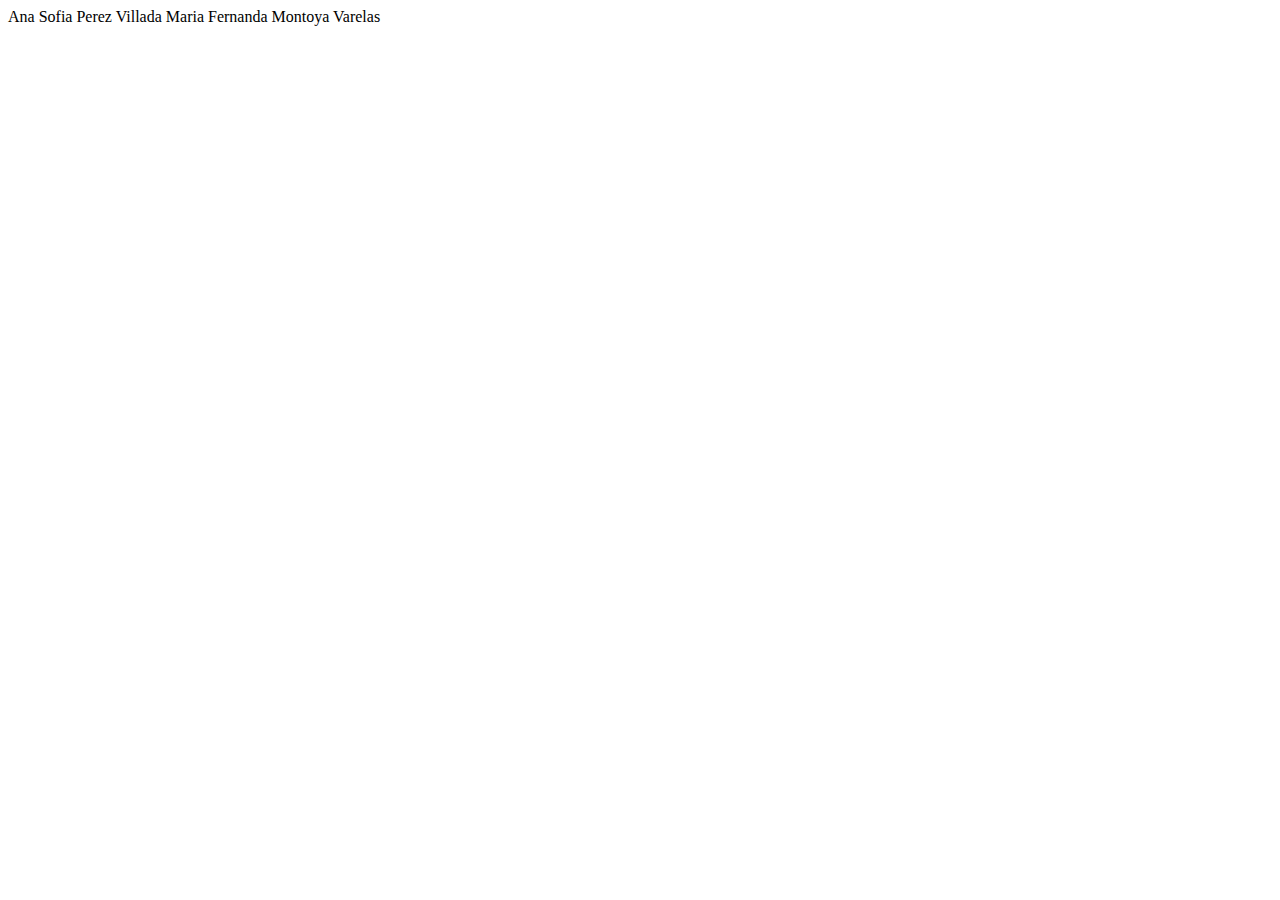
<file: pagina 8-4/index.html>
<!DOCTYPE html>
<html lang="en">
<head>
    <meta charset="UTF-8">
    <meta http-equiv="X-UA-Compatible" content="IE=edge">
    <meta name="viewport" content="width=device-width, initial-scale=1.0">
    <title>Mi primera pagina</title>
</head>
<body>
 Ana Sofia Perez Villada
 Maria Fernanda Montoya Varelas
</body>
</html>
</file>
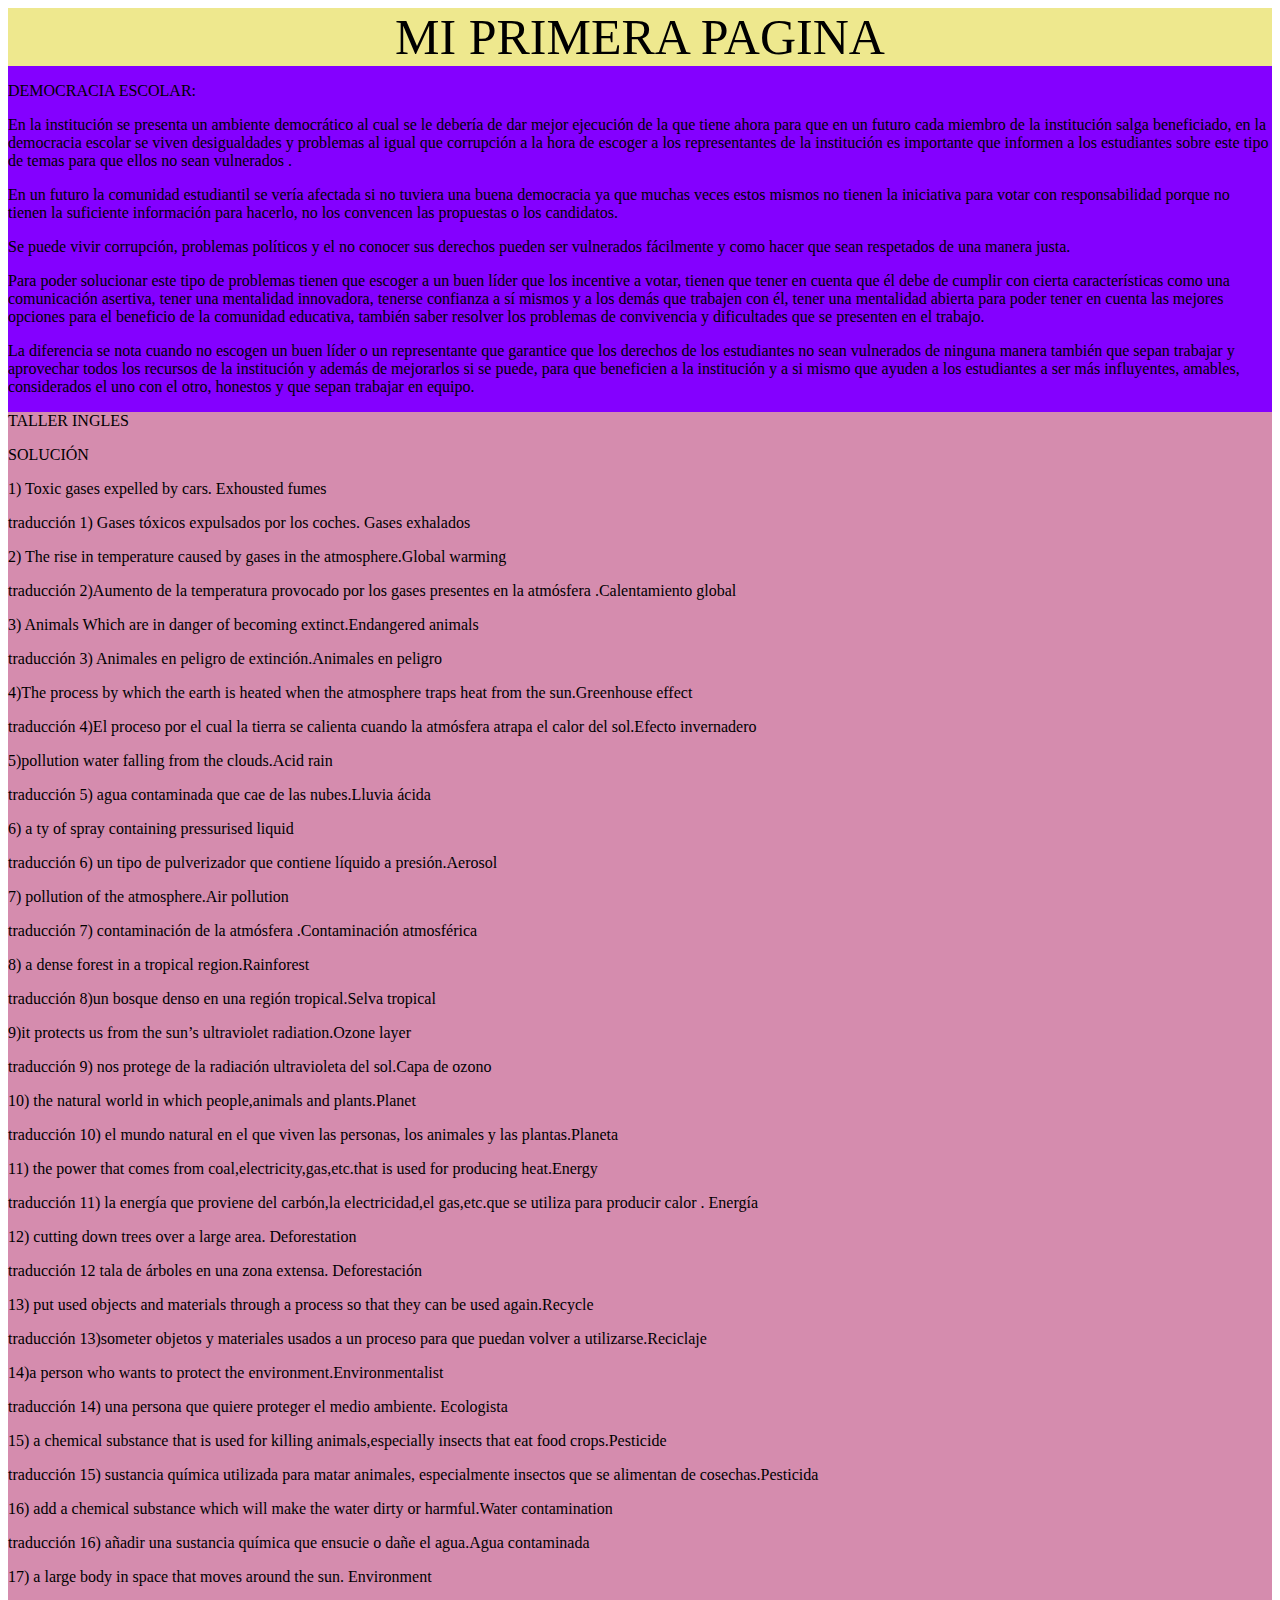
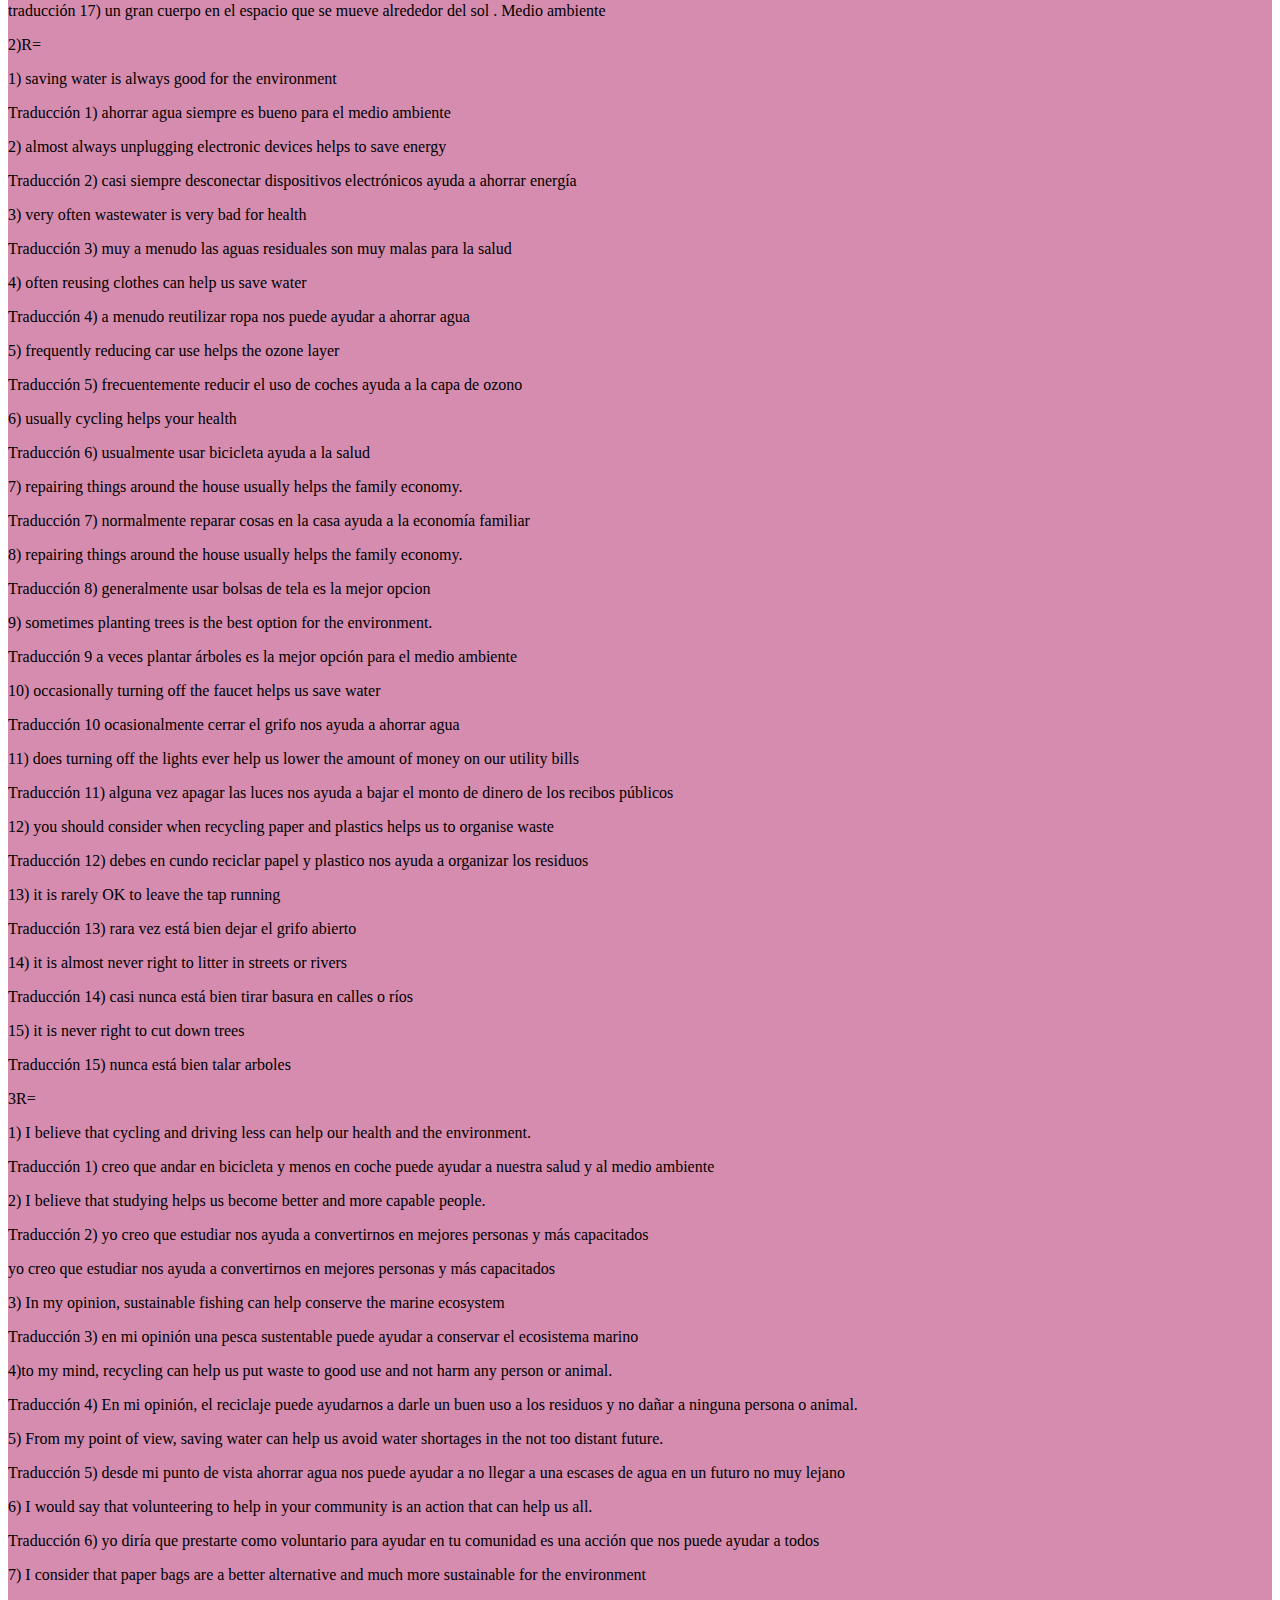
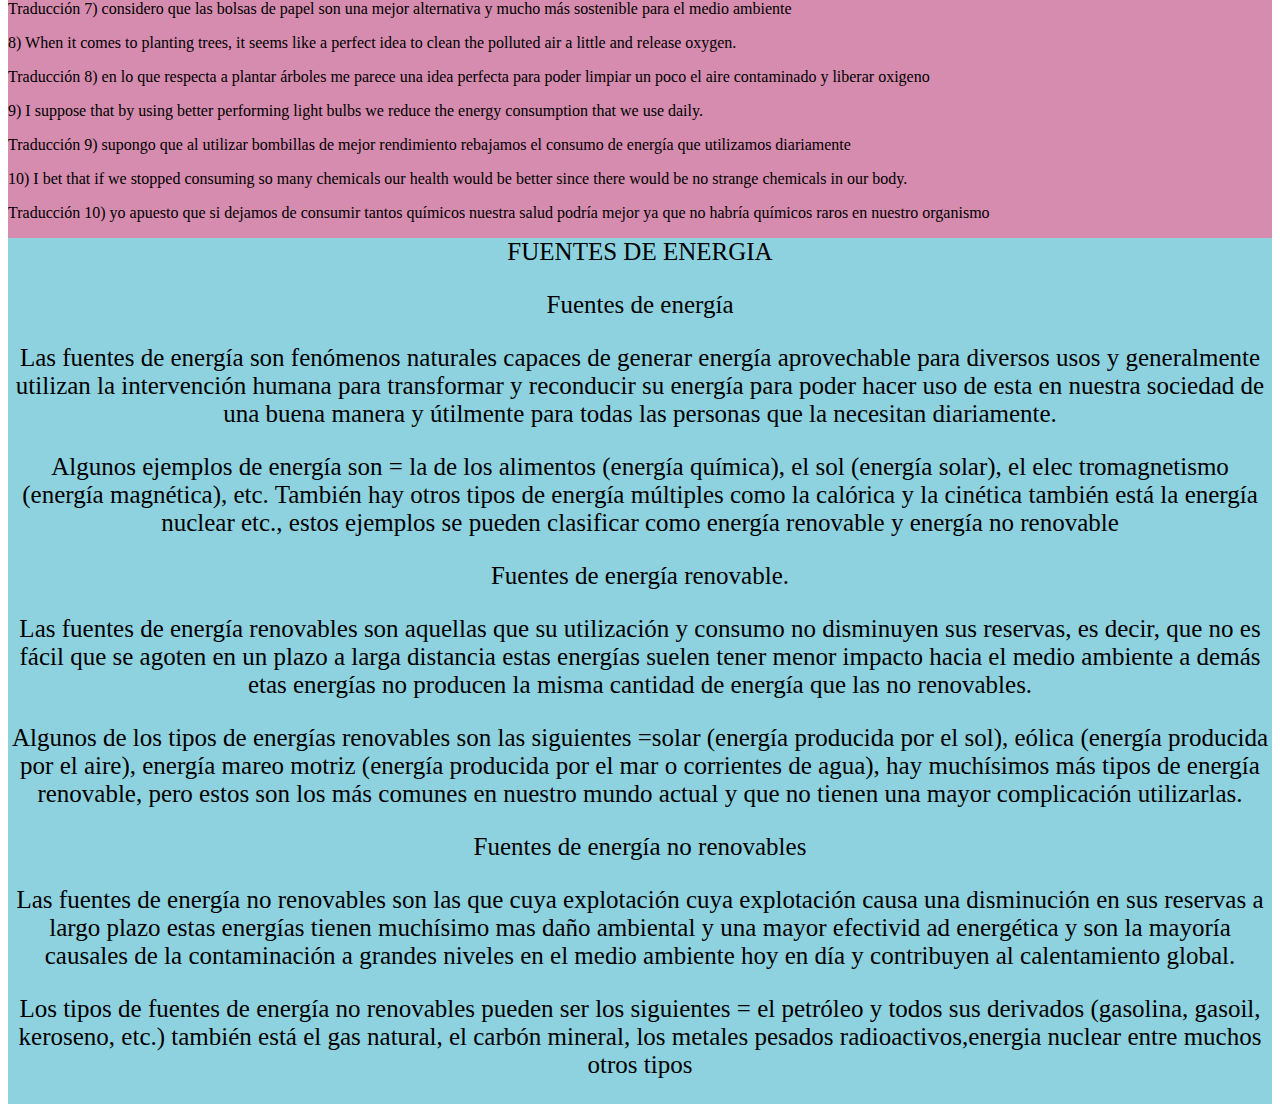
<file: periodo uno.html>
<!DOCTYPE html>
<html lang="en">
<head>
    <meta charset="UTF-8">
    <meta http-equiv="X-UA-Compatible" content="IE=edge">
    <meta name="viewport" content="width=device-width, initial-scale=1.0">
    <title>Mi primera pagina</title>
    <link rel="stylesheet" href="tema.css">
</head>
<body>
<div  class="contenedor">

    <div class="encabezado ">

        MI PRIMERA PAGINA
    </div>
    <div class="sociales">  
        
        <p></p>
        DEMOCRACIA ESCOLAR: <p></p> En la institución se presenta un ambiente democrático al cual se
         le debería de dar mejor ejecución de la que tiene ahora para que en un futuro cada miembro
        de la institución salga beneficiado, en la democracia escolar se viven desigualdades
         y problemas al igual que corrupción a la hora de escoger a los representantes de la institución
        es importante que informen a los estudiantes sobre este tipo de temas para que ellos no 
        sean vulnerados . <p></p> En un futuro la comunidad estudiantil se vería afectada si no tuviera una buena
        democracia ya que muchas veces estos mismos no tienen la iniciativa para votar con responsabilidad
        porque no tienen la suficiente información para hacerlo, no los convencen las propuestas
        o los candidatos. <p></p> Se puede vivir corrupción, problemas políticos y el no conocer sus derechos
        pueden ser
        vulnerados fácilmente y como hacer que sean respetados de una manera justa. <p></p> Para poder 
        solucionar este tipo de problemas tienen que escoger a un buen líder que los incentive a 
        votar, tienen que tener en cuenta que él debe de cumplir con cierta características como 
        una comunicación asertiva, tener una mentalidad innovadora, tenerse confianza a sí mismos 
        y a los demás que trabajen con él, tener una mentalidad abierta para poder tener en cuenta 
        las mejores opciones para el 
        beneficio de la comunidad educativa, también saber resolver los problemas de convivencia
         y dificultades que se presenten en el trabajo. <p></p>La diferencia se nota cuando no escogen un
          buen líder o un representante que garantice que los derechos de los estudiantes no sean
           vulnerados de ninguna manera también que sepan trabajar y aprovechar todos los recursos de 
           la institución 
        y además de mejorarlos si se puede, para que beneficien a la institución y a si mismo que ayuden a los estudiantes a ser más influyentes, 
        amables, considerados el uno con el otro, honestos y que sepan trabajar en equipo. <p></p>







    </div>
    <div class="ingles">
        TALLER INGLES <p></p>

        SOLUCIÓN <p></p>
    

        1)  Toxic gases expelled by cars. Exhousted fumes <p></p>
        traducción 1) Gases tóxicos expulsados por los coches. Gases exhalados <p></p>
        
        2) The rise in temperature caused by gases in the atmosphere.Global warming <p></p>
        
         traducción 2)Aumento de la temperatura provocado por los gases presentes en la atmósfera .Calentamiento global <p></p>
        
        3) Animals Which are in danger of becoming extinct.Endangered animals <p></p>
        
        traducción 3) Animales en peligro de extinción.Animales en peligro <p></p>
        
        4)The process by  which the earth is heated when the atmosphere traps heat from the sun.Greenhouse effect <p></p>
        
        traducción 4)El proceso por el cual la tierra se calienta cuando la atmósfera atrapa el calor del sol.Efecto invernadero <p></p>
         
        5)pollution water falling from the clouds.Acid rain <p></p>
        
        traducción 5) agua contaminada que cae de las nubes.Lluvia ácida <p></p>
        
        6) a ty of spray containing pressurised liquid <p></p>
        
        traducción 6) un tipo de pulverizador que contiene líquido a presión.Aerosol <p></p>
        
        7) pollution of the atmosphere.Air pollution <p></p>
        
        traducción 7) contaminación de la atmósfera .Contaminación atmosférica <p></p>
        
        8) a dense forest in a tropical region.Rainforest <p></p>
         
        traducción 8)un bosque denso en una región tropical.Selva tropical <p></p>
        
         9)it protects us from the sun’s ultraviolet radiation.Ozone layer <p></p>
        
        traducción 9) nos protege de la radiación ultravioleta del sol.Capa de ozono <p></p>
        
        10) the natural world in which people,animals and plants.Planet <p></p>
        
        traducción 10) el mundo natural en el que viven las personas, los animales y las plantas.Planeta  <p></p>
        
        11) the power that comes from coal,electricity,gas,etc.that is used for producing heat.Energy <p></p>
        
        traducción 11) la energía que proviene del carbón,la electricidad,el gas,etc.que se utiliza para producir calor . Energía <p></p>
        
        12) cutting down trees over a large area. Deforestation  <p></p>
        
        traducción 12 tala de árboles en una zona extensa. Deforestación <p></p>
        
        13) put used objects and materials  through a process so that they can be used again.Recycle <p></p>
        
        traducción 13)someter objetos y materiales usados a un proceso para que puedan volver a utilizarse.Reciclaje  <p></p>
         
        14)a person who wants to protect the environment.Environmentalist <p></p>
        
        traducción 14) una persona que quiere proteger el medio ambiente. Ecologista <p></p>
        
        15) a chemical substance that is used for killing animals,especially insects that eat food crops.Pesticide <p></p>
        
        traducción 15) sustancia química utilizada para matar animales, especialmente insectos que se alimentan de cosechas.Pesticida <p></p>
        
        16) add a chemical substance which will make the water dirty or harmful.Water contamination <p></p>
        
        traducción 16) añadir una sustancia química que ensucie o dañe el agua.Agua contaminada <p></p>
        
        17) a large body in space that moves around the sun. Environment <p></p>
        
        traducción 17) un gran cuerpo en el espacio que se mueve alrededor del sol . Medio ambiente <p></p>
        
         
        
        2)R= <p></p>
        
        1) saving water is always good for the environment <p></p>
        
        Traducción 1) ahorrar agua siempre es bueno para el medio ambiente <p></p>
        
        2) almost always unplugging electronic devices helps to save energy <p></p>
        
        Traducción 2)  casi siempre desconectar dispositivos    electrónicos ayuda a ahorrar energía <p></p>
        
        3) very often wastewater is very bad for health <p></p>
        
        Traducción 3) muy a menudo las aguas residuales son muy malas para la salud <p></p>
        
        4) often reusing clothes can help us save water <p></p>
        
        Traducción 4) a menudo reutilizar ropa nos puede ayudar a ahorrar agua <p></p>
        
        5) frequently reducing car use helps the ozone layer <p></p>
        
        Traducción 5) frecuentemente reducir el uso de coches ayuda a la capa de ozono <p></p>
        
        6) usually cycling helps your health <p></p>
        
        Traducción 6) usualmente usar bicicleta ayuda a la salud <p></p>
        
        7) repairing things around the house usually helps the family economy. <p></p>
        
        Traducción 7) normalmente reparar cosas en la casa ayuda a la economía familiar <p></p>
        
        8) repairing things around the house usually helps the family economy. <p></p>
        
        Traducción 8) generalmente usar bolsas de tela es la mejor opcion <p></p>
        
        9) sometimes planting trees is the best option for the environment. <p></p>
        
        Traducción 9 a veces plantar árboles es la mejor opción para el medio ambiente <p></p>
        
        10) occasionally turning off the faucet helps us save water  <p></p>
        
        Traducción 10 ocasionalmente cerrar el grifo nos ayuda a ahorrar agua  <p></p>
        
        11) does turning off the lights ever help us lower the amount of money on our utility bills <p></p>
        
        Traducción 11) alguna vez apagar las luces nos ayuda a bajar el monto de dinero de los recibos públicos <p></p>
        
        12) you should consider when recycling paper and plastics helps us to organise waste <p></p>
        
        Traducción 12) debes en cundo reciclar papel y plastico nos ayuda a organizar los residuos <p></p>
        
        13) it is rarely OK to leave the tap running <p></p>
        
        Traducción 13) rara vez está bien dejar el grifo abierto <p></p>
        
        14) it is almost never right to litter in streets or rivers <p></p>
        
        Traducción 14) casi nunca está bien tirar basura en calles o ríos <p></p>
        
        15) it is never right to cut down trees <p></p>
        
        Traducción 15) nunca está bien talar arboles <p></p>
        
        
        
        
        3R= <p></p>
        
        1) I believe that cycling and driving less can help our health and the environment. <p></p>
        
        Traducción 1) creo que andar en bicicleta y menos en coche puede ayudar a nuestra salud y al medio ambiente <p></p>
        
        2) I believe that studying helps us become better and more capable people. <p></p>
        
        Traducción 2) yo creo que estudiar nos ayuda a convertirnos en mejores personas y más capacitados <p></p>
        yo creo que estudiar nos ayuda a convertirnos en mejores personas y más capacitados <p></p>
        3) In my opinion, sustainable fishing can help conserve the marine ecosystem <p></p>
        
        Traducción 3) en mi opinión una pesca sustentable puede ayudar a conservar el ecosistema marino <p></p>
        
        4)to my mind, recycling can help us put waste to good use and not harm any person or animal. <p></p>
        
        Traducción 4) En mi opinión, el reciclaje puede ayudarnos a darle un buen uso a los residuos y no dañar a ninguna persona o animal. <p></p>
        
        5) From my point of view, saving water can help us avoid water shortages in the not too distant future. <p></p>
        
        Traducción 5) desde mi punto de vista ahorrar agua nos puede ayudar a no llegar a una escases de agua en un futuro no muy lejano <p></p>
        
        6) I would say that volunteering to help in your community is an action that can help us all. <p></p>
        
        Traducción 6) yo diría que prestarte como voluntario para ayudar en tu comunidad es una acción que nos puede ayudar a todos <p></p>
        
        7) I consider that paper bags are a better alternative and much more sustainable for the environment <p></p>
        
        Traducción 7) considero que las bolsas de papel son una mejor alternativa y mucho más sostenible para el medio ambiente <p></p>
        
        8) When it comes to planting trees, it seems like a perfect idea to clean the polluted air a little and release oxygen. <p></p>
        
        Traducción 8) en lo que respecta a plantar árboles me parece una idea perfecta para poder limpiar un poco el aire contaminado y liberar oxigeno <p></p>
        
        9) I suppose that by using better performing light bulbs we reduce the energy consumption that we use daily. <p></p>
        
        Traducción 9) supongo que al utilizar bombillas de mejor rendimiento rebajamos el consumo de energía que utilizamos diariamente <p></p>
        
        10) I bet that if we stopped consuming so many chemicals our health would be better since there would be no strange chemicals in our body. <p></p>
        
        Traducción 10) yo apuesto que si dejamos de consumir tantos químicos nuestra salud podría mejor ya que no habría químicos raros en nuestro organismo <p></p>
        
       


    </div>
    <div class="tecnologia">
        FUENTES DE ENERGIA <p></p>
        
        
        Fuentes de energía <p></p>

Las fuentes de energía son fenómenos naturales capaces de generar energía aprovechable para diversos 
usos y generalmente utilizan la intervención humana para transformar y reconducir su energía para poder 
hacer uso de esta en nuestra sociedad de una buena manera y útilmente para todas las personas que la 
necesitan diariamente. <p></p>

Algunos ejemplos de energía son = la de los alimentos (energía química), el sol (energía solar), el elec
tromagnetismo (energía magnética), etc. También hay otros tipos de energía múltiples como la calórica y
 la cinética también está la energía nuclear etc., estos ejemplos se pueden clasificar como energía 
 renovable y energía no renovable <p></p>

Fuentes de energía renovable. <p></p>

Las fuentes de energía renovables son aquellas que su utilización y consumo no disminuyen sus reservas, 
es decir, que no es fácil que se agoten en un plazo a larga distancia estas energías suelen tener menor 
impacto hacia el medio ambiente a demás etas energías no producen la misma cantidad de energía que las 
no renovables. <p></p>

Algunos de los tipos de energías renovables son las siguientes =solar (energía producida por el sol), 
eólica (energía producida por el aire), energía mareo motriz (energía producida por el mar o corrientes 
de agua), hay muchísimos más tipos de energía renovable, pero estos son los más comunes en nuestro mundo 
actual y que no tienen una mayor complicación utilizarlas. <p></p>

Fuentes de energía no renovables <p></p>

Las fuentes de energía no renovables son las que cuya explotación cuya explotación causa una disminución 
en sus reservas a largo plazo estas energías tienen muchísimo mas daño ambiental y una mayor efectivid
ad energética y son la mayoría causales de la contaminación a grandes niveles en el medio ambiente hoy 
en día y contribuyen al calentamiento global. <p></p> 

Los tipos de fuentes de energía no renovables pueden ser los siguientes = el petróleo y todos sus 
derivados (gasolina, gasoil, keroseno, etc.)  también está el gas natural, el carbón mineral, 
los metales pesados radioactivos,energia nuclear entre muchos otros tipos <p></p>
 





    </div>

</div>




</body>
</html>
</file>
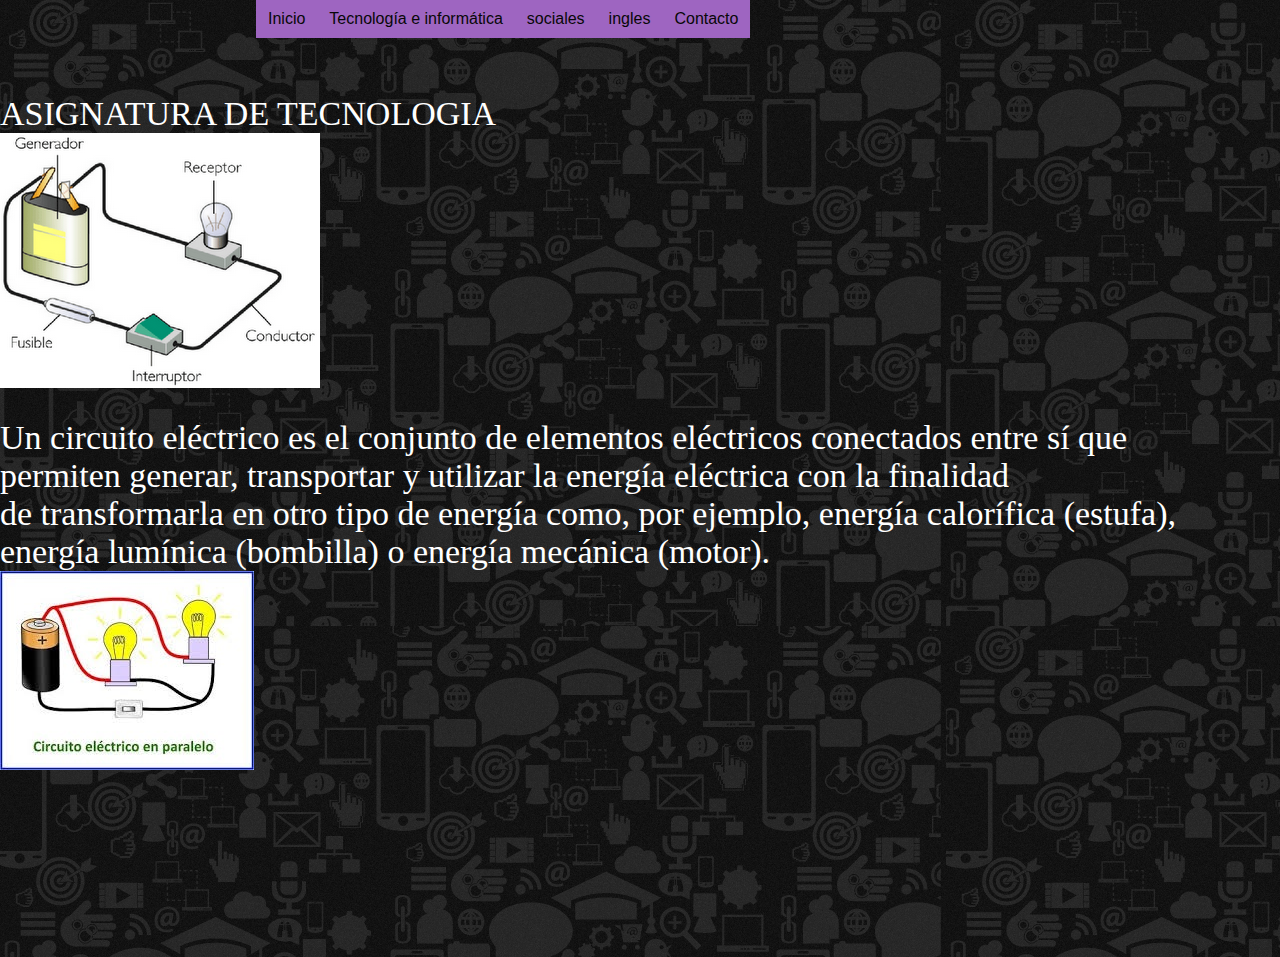
<file: tecno2.html>
<!DOCTYPE html>
<html lang="es">
<head>
    <meta charset="UTF-8">
    <meta name="viewport" content="width=device-width, initial-scale=1.0">
    <title>Proyecto integrado</title>
    <link rel="stylesheet" href="estilos.css">
    <link rel="stylesheet" href="menu.css">
</head>
<body>
    <div class="principal">

<!--Menu desplegable--->
    <div id="menu">
        <ul class="nav">
            <li><a href="index.html">Inicio</a></li>
            
            <li>
                <a href="#">Tecnología e informática</a>
                <ul>
                    <li><a href="periodo uno.html">Período uno</a></li>
                    <li><a href="tecno2.html">Período dos</a></li>
                    <li><a href="#">Período tres</a></li>
                   
                   
                </ul>
            </li>
            
            <li>
                <a href="#">sociales</a>
                <ul>
                    <li><a href="periodo uno.html">Período uno</a></li>
                    <li><a href="sociales2.html">Periodo dos</a></li>
                    <li><a href="#">Período tres</a></li>
                   
                </ul>
            </li>

            <li>
                <a href="#">ingles</a>
                <ul>
                    <li><a href="periodo uno.html">Período uno</a></li>
                    <li><a href="ingles2.html">Periodo dos</a></li>
                    <li><a href="#">Período tres</a></li>
                   
                </ul>
            </li>

           


            <li><a href="contactos.html">Contacto</a></li>
        </ul>
    </div>

<!--Menu desplegable--->

<div class="texto">
    ASIGNATURA DE TECNOLOGIA <br>

<div class="imagen2"> </div>
    Un circuito eléctrico es el conjunto de elementos eléctricos conectados entre sí que <p></p> permiten generar, transportar y utilizar la energía eléctrica con la finalidad <p></p> de transformarla en otro tipo de energía como, por ejemplo, energía calorífica (estufa), <p></p>  energía lumínica (bombilla) o energía mecánica (motor).

<div class="imagen3"></div>




</div>


</div>
</body>
</html>
</file>
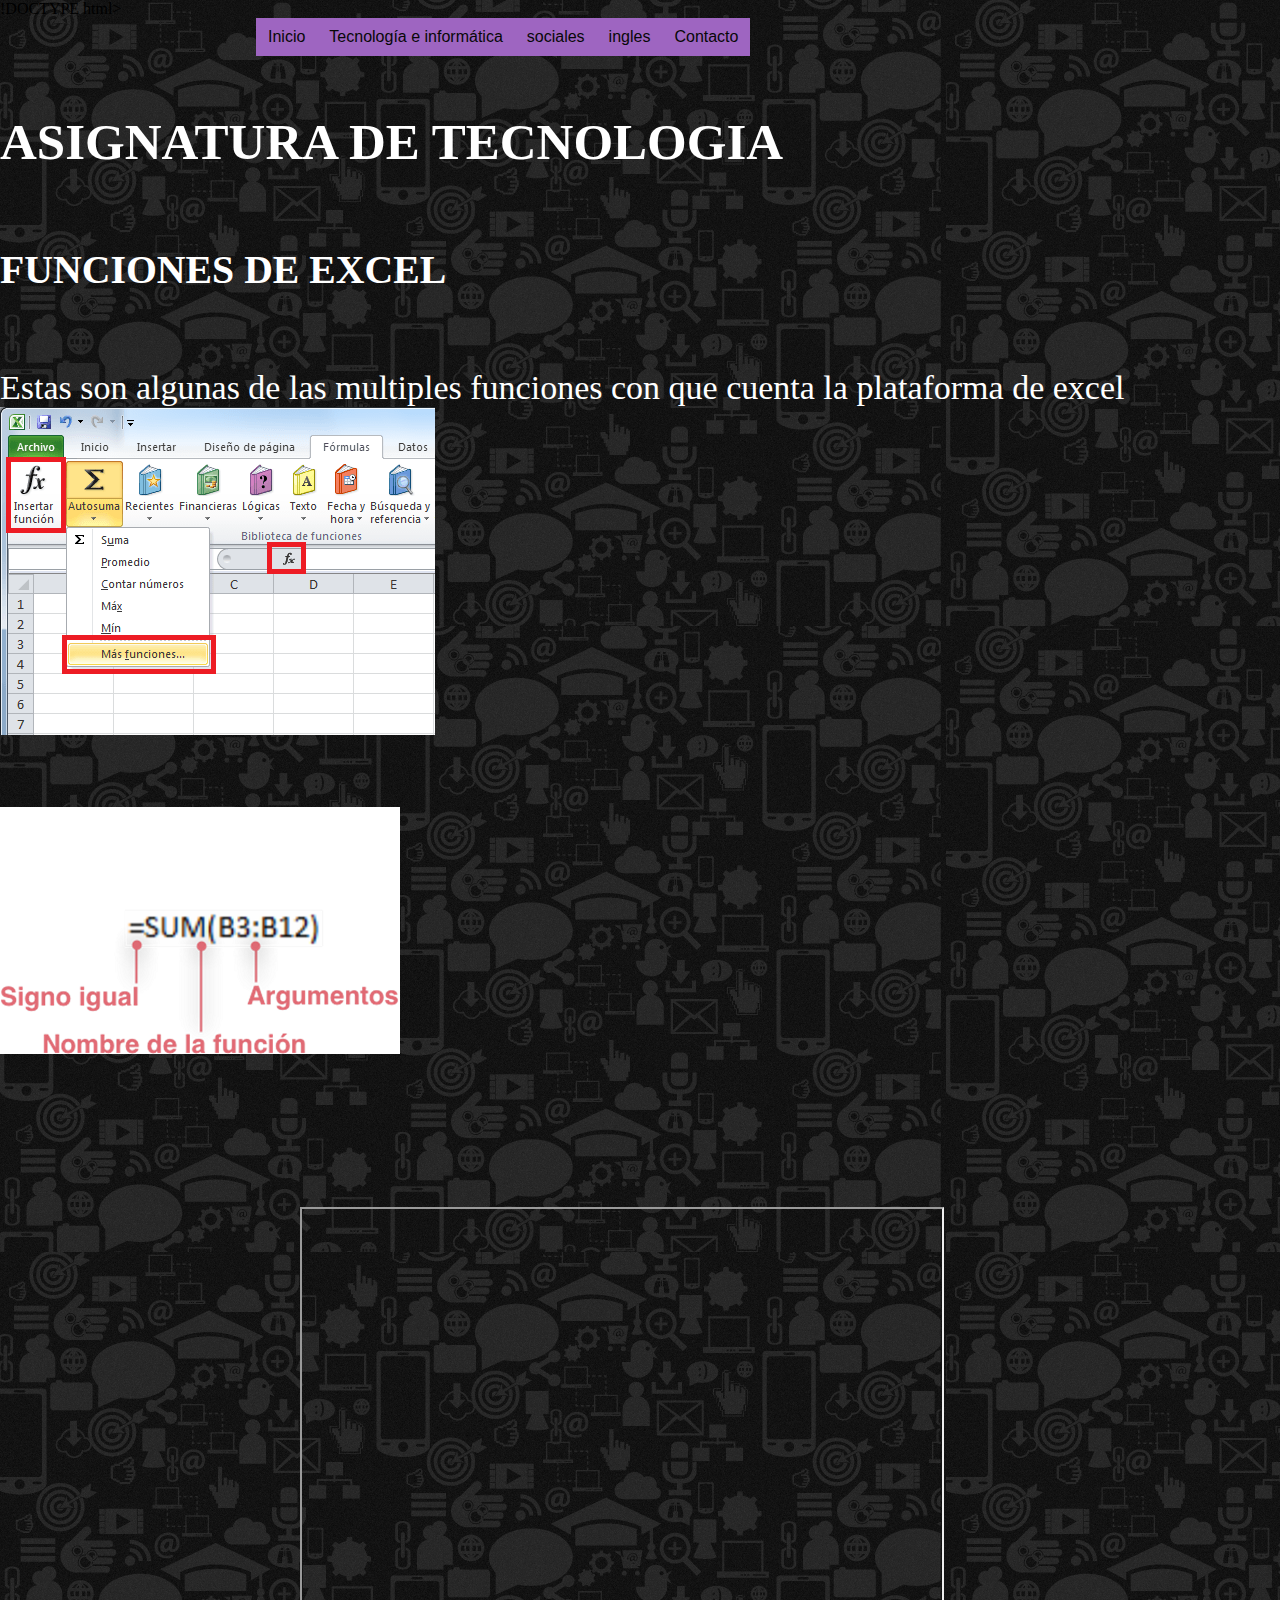
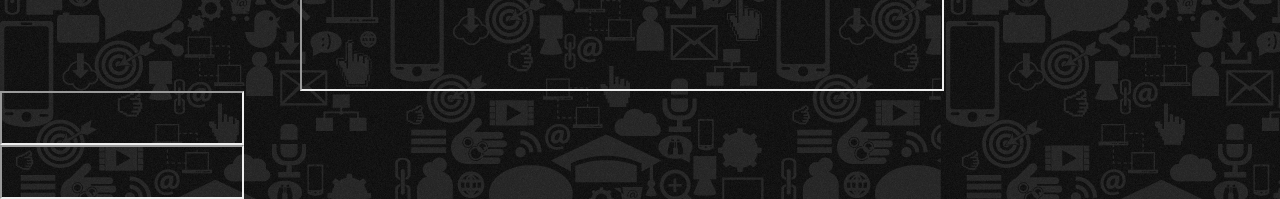
<file: tecnologia3.html>
!DOCTYPE html>
<html lang="es">
<head>
    <meta charset="UTF-8">
    <meta name="viewport" content="width=device-width, initial-scale=1.0">
    <title>Proyecto integrado</title>
    <link rel="stylesheet" href="estilos.css">
    <link rel="stylesheet" href="menu.css">
</head>
<body>
    <div class="principal">

<!--Menu desplegable--->
    <div id="menu">
        <ul class="nav">
            <li><a href="index.html">Inicio</a></li>
            
            <li>
                <a href="#">Tecnología e informática</a>
                <ul>
                    <li><a href="#">Período uno</a></li>
                    <li><a href="tecno2.html">Período dos</a></li>
                    <li><a href="tecnologia3.html">Período tres</a></li>
                   
                   
                </ul>
            </li>
            
            <li>
                <a href="#">sociales</a>
                <ul>
                    <li><a href="periodo uno.html">Período uno</a></li>
                    <li><a href="sociales2.html">Periodo dos</a></li>
                    <li><a href="sociales3.html">Período tres</a></li>
                   
                </ul>
            </li>

            <li>
                <a href="#">ingles</a>
                <ul>
                    <li><a href="periodo uno.html">Período uno</a></li>
                    <li><a href="ingles2.html">Periodo dos</a></li>
                    <li><a href="ingles3.html">Período tres</a></li>
                   
                </ul>
            </li>

           


            <li><a href="contactos.html">Contacto</a></li>
        </ul>
    </div>
    

<!--Menu desplegable--->

<div class="texto">
<h2> ASIGNATURA DE TECNOLOGIA</h2>
<br><br>
<h3> FUNCIONES DE EXCEL</h3>  <br>
   <br>

Estas son algunas de las multiples funciones con que cuenta la plataforma de excel


<div class="excel"></div>


<div class="excel2"></div>


<iframe style="margin-left: 300px;" src="https://drive.google.com/file/d/1gI_EQ67N0mqbyqzjCZwaAVZPayuiSRMH/preview" width="640" height="480" allow="autoplay">a</ifrme>

    <iframe src="https://drive.google.com/file/d/17t7F9xKV2FlFOlI3qL_T-aeWmhadhmzw/preview" width="240" height="50" allow="autoplay"></iframe>
    <br>
    <iframe src="https://drive.google.com/file/d/17t7F9xKV2FlFOlI3qL_T-aeWmhadhmzw/preview" width="240" height="50" allow="autoplay"></iframe>
    <br>
    <iframe src="https://drive.google.com/file/d/1AeL3XqHVbHLpe50rAzoUqcg32k-7SrIy/preview" width="240" height="50" allow="autoplay"></iframe>
   
</div>
</div>
</body>
</html>
</file>
<file: tema.css>
.contenedor{

    width: 100%;
    height:1500px;
    background-color: rgb(132, 0, 255);
    display: flex;
    flex-direction: column;
}


.encabezado {

width: 100%;
height:140px;
background-color: rgb(238, 232, 142);
font-size: 50px;
font-family: 'Times New Roman', Times, serif;
text-align: center;
}


.ingles{

    width: 100%;
    height:1700spx;
    background-color: rgb(213, 140, 174);
    
}

.tecnologia{


    width: 100%;
    height:1500px;
    background-color: rgb(142, 210, 223);
    font-size: 25px;
    font-family: 'Times New Roman', Times, serif;
    text-align: center;
    
}
</file>
<file: estilos.css>
/* Temas del segundo período*/

.texto{
   
    font-size: 34px;
    padding-top: 95px;
    text-align: justify;
    color: rgb(255, 255, 255);
}



.principal{
   display: flex;
     
}



body{
    background-image: url("fo.png");
    

}


.imagen2{

height: 286px;
width: 500px;
background-image: url("circuito.png");
background-repeat: no-repeat;


}

.imagen3{


    height: 386px;
    width: 500px;
    background-image: url("circuitoelectrico2.jpg");
    background-repeat: no-repeat;
    
}

.imagen1ing{

    height: 187px;
    width: 300px;
    background-image: url("img.ingles1.png");
    float: half;
    background-repeat: no-repeat;

}

.ingimagen2{

    height: 200px;
    width: 350px;
    background-image: url("anorexia-nerviosa.png");
    float: half;
    background-repeat: no-repeat;

}
.imagen3ing{

    height: 200px;
    width: 350px;
    background-image: url("bulimia.png");
    float: half;
    background-repeat: no-repeat;

}
 
.imagen4ing{

    height: 200px;
    width: 350px;
    background-image: url("habitosalu1.png");
    float: half;
    background-repeat: no-repeat;


}
 
.imagen5ing{

    height: 200px;
    width: 350px;
    background-image: url("animo.png");
    float: half;
    background-repeat: no-repeat;

}

.imagen6ing{

    height: 200px;
    width: 350px;
    background-image: url("ejercicio.png");
    float: half;
    background-repeat: no-repeat;

}
 
.imagen7ing{

    height: 200px;
    width: 350px;
    background-image: url("horaadecuada.png");
    float: half;
    background-repeat: no-repeat;

}

.imagen8ing{

    height: 200px;
    width: 350px;
    background-image: url("desayuno.png");
    float: half;
    background-repeat: no-repeat;
   
}

.imagen9ing{

    height: 200px;
    width: 350px;
    background-image: url("soledad.png");
    float: half;
    background-repeat: no-repeat;
     
}

.imagen10ing{
height: 200px;
    width: 350px;
    background-image: url("comidachatarra.png");
    float: half;
    background-repeat: no-repeat;
   
}

.imagen11ing{

    height: 200px;
    width: 350px;
    background-image: url("estres.png");
    float: half;
    background-repeat: no-repeat;
   
}

.imagen12{

    height: 350px;
    width: 350px;
    background-image: url("dostor.png");
    float: half;
    background-repeat: no-repeat;
   
}   

.imagen13ing{

    height: 350px;
    width: 350px;
    background-image: url("sal.png");
    float: half;
    background-repeat: no-repeat;  
}

.imagensoci1{

    height: 1091px;
    width: 1926px;
    background-image: url("mapamental.png");
    float: half;
    background-repeat: no-repeat;  
}


.excel {

    height: 400px;
    width: 500px;
    background-image: url("excel.png");
    float: half;
    background-repeat: no-repeat;  


}
 

.excel2 {

    height: 400px;
    width: 500px;
    background-image: url("excel2.png");
    float: half;
    background-repeat: no-repeat;  


}


.imagenin {  


    height: 430px;
    width: 300px;
    background-image: url("imagenin.png");
    float: half;
    background-repeat: no-repeat;
   
    
}


.paz{  


    height: 350px;
    width: 200px;
    background-image: url("paz.png");
    float: half;
    background-repeat: no-repeat;
   
    
}

.escuchar{  


    height: 450px;
    width: 300px;
    background-image: url("escuchar.png");
    float: half;
    background-repeat: no-repeat;
   
    
}

.deacuerdo{  


    height: 510px;
    width: 400px;
    background-image: url("deacuerdo.png");
    float: half;
    background-repeat: no-repeat;
   
    
}

.violencia{  


    height: 510px;
    width: 400px;
    background-image: url("violencia.png");
    float: half;
    background-repeat: no-repeat;
   
    
}

.identidad{  


    height: 510px;
    width: 400px;
    background-image: url("identidad.png");
    float: half;
    background-repeat: no-repeat;
   
    
}


.estereotipos{  


    height: 510px;
    width: 400px;
    background-image: url("estereotipos.png");
    float: half;
    background-repeat: no-repeat;
   
    
}

.estereotipos{  


    height: 510px;
    width: 400px;
    background-image: url("estereotipos.png");
    float: half;
    background-repeat: no-repeat;
   
    
}


.dormirs{  


    height: 750px;
    width: 750px;
    background-image: url("dormirs.png");
    float: half;
    background-repeat: no-repeat;
   
}

.dormirf{  


    height: 750px;
    width: 750px;
    background-image: url("dormirf.png");
    float: half;
    background-repeat: no-repeat;
   
    
}

.mapaconceptual{  


    height: 665px;
    width: 1043px;
    background-image: url("Mapa\ Conceptual\ sociales.png");
    float: half;
    background-repeat: no-repeat;
   
    
}

.logo3{

height: 1030px;
width: 1053px;
background-image: url("logo3.webp");
float: half;
background-repeat: no-repeat;




}
</file>
<file: menu.css>
* {
    margin: 0;
    padding: 0;
}

#menu{
    margin: auto;
    width: 800px;
    font-family: Arial, Helvetica, sans-serif;
    position: fixed;
   left:20%;
     
}

ul, ol {
    list-style: none;
}

.nav > li {
    float: left;
}

.nav li a {
    background-color: #9e65c1;
    color: #080808;
    text-decoration: none;
    padding: 10px 12px;
    display: block;
}

.nav li a:hover {
    background-color: #7ecee2;
}

.nav li ul {
    display: none;
    position: absolute;
    min-width: 140px;
}

.nav li:hover > ul {
    display: block;
}

.nav li ul li {
    position: relative;
}

.nav li ul li ul {
    right: -140px;
    top: 0;
}

.nav li ul {
    visibility: hidden;
    opacity: 0;
    transition: opacity 0.3s ease;
}

.nav li:hover > ul {
    visibility: visible;
    opacity: 1;
}
</file>
